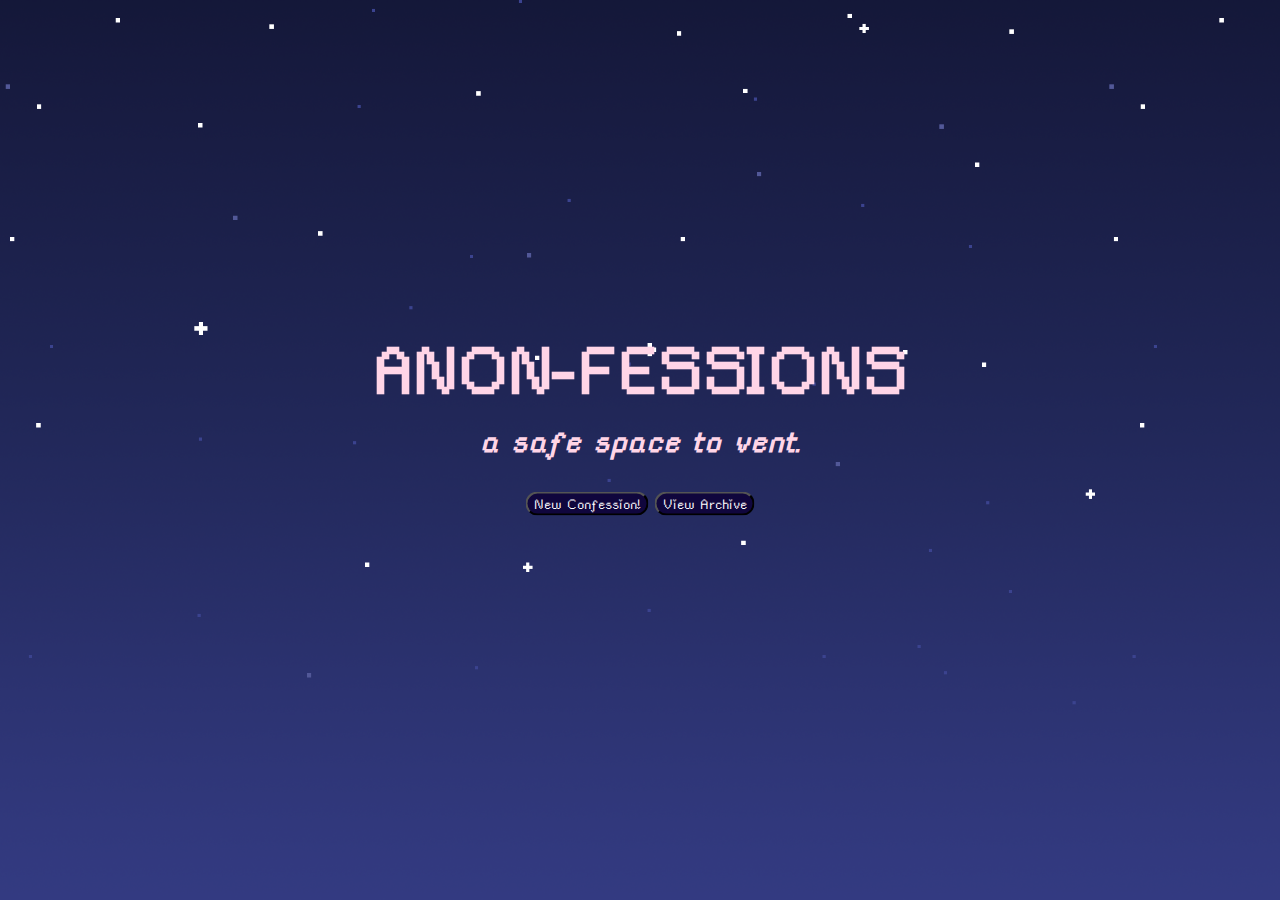
<file: INDEX.html>
<html>
    <head>
        <title>Anon-fessions</title>
        <link rel="stylesheet" href = "style.css" />
    </head>
    <body>
        <div class="titletext">
            <h1><b><center>ANON-FESSIONS</center></b></h1>
            <h2><i><center>a safe space to vent.</center></i></h2>
            <h3>
                <button onclick="window.location.href='SUBMIT.html'"><center>New Confession!</center></button>
                <button onclick="window.location.href='archive.html'"><center>View Archive</center></button>
            </h3>
        </div>
    </body>

</html>
</file>
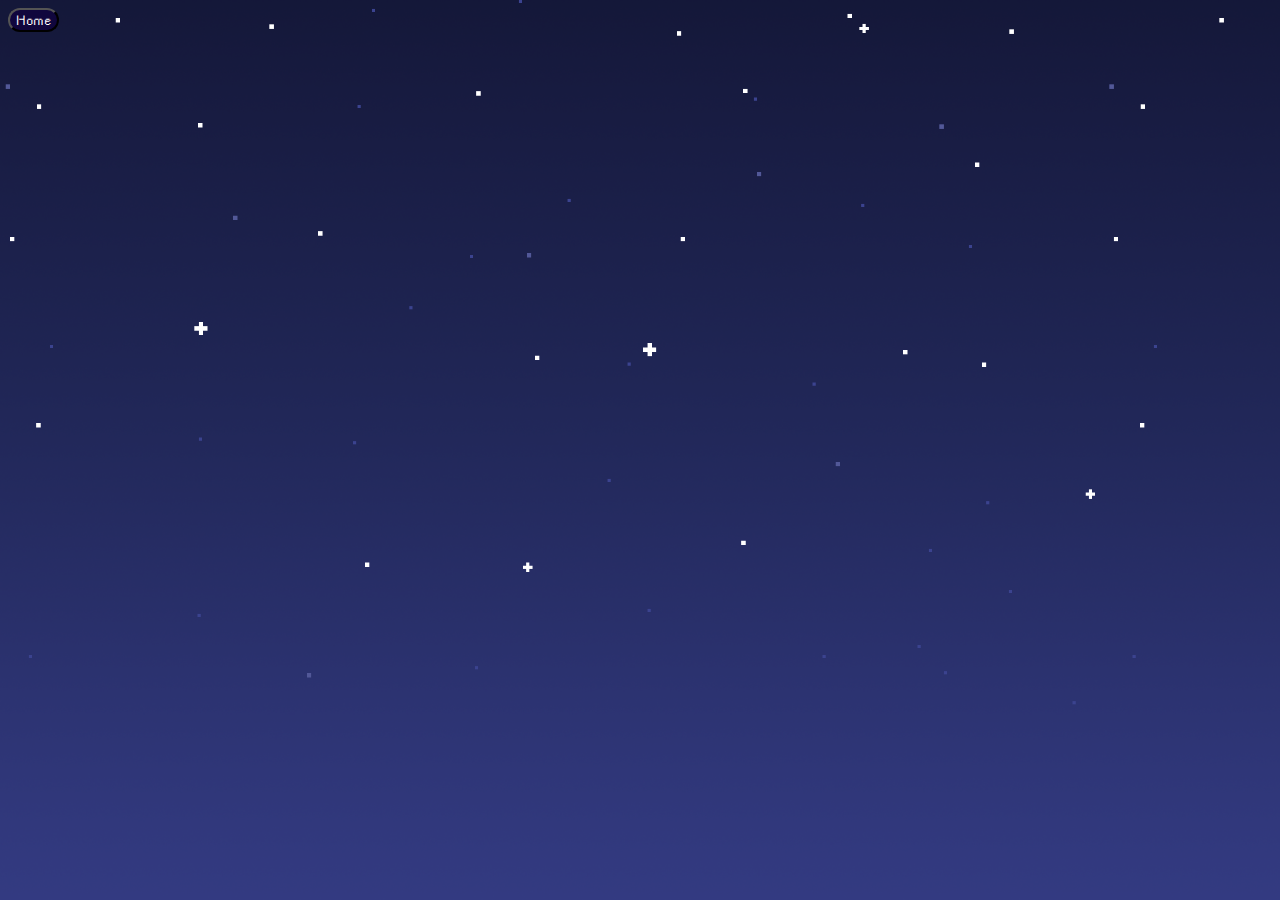
<file: archive.html>
<html>
    <head>
        <link rel="stylesheet" href="style.css" />
    </head>
    <body>
        <button onclick="window.location.href='INDEX.html'">Home</button>
        <div class="grid-container" id="msg"></div>
        <script>
            window.onload = function() {
                displayPost();
            }

            function displayPost() {

                var titlearr = JSON.parse(localStorage.getItem('userTitles')) || [];
                var confessionarr = JSON.parse(localStorage.getItem('userPosts')) || [];

                var msgDiv = document.getElementById('msg');
                msgDiv.innerHTML = '';

                titlearr.forEach(function(title, index) {
                    var gridItem = document.createElement('div');
                    gridItem.classList.add('grid-item');

                    var titleElement = document.createElement('h2');
                    titleElement.textContent = title;
                    titleElement.classList.add('titlecontent');

                    var postElement = document.createElement('p')
                    postElement.textContent = confessionarr[index];
                    postElement.classList.add('confesscontent');

                    var deleteButton = document.createElement('img');
                    deleteButton.src = 'trashimggray.svg';
                    deleteButton.style.cursor = 'pointer';
                    deleteButton.classList.add('dltbtn');

                    deleteButton.onclick = function(){
                        var titlearr = JSON.parse(localStorage.getItem('userTitles')) || [];
                        var confessionarr = JSON.parse(localStorage.getItem('userPosts')) || [];

                        titlearr.splice(index,1);
                        confessionarr.splice(index,1);

                        localStorage.setItem('userTitles', JSON.stringify(titlearr));
                        localStorage.setItem('userPosts', JSON.stringify(confessionarr));
                        displayPost();
                    }

                    gridItem.appendChild(titleElement);
                    gridItem.appendChild(postElement);
                    gridItem.appendChild(deleteButton);
                    msgDiv.appendChild(gridItem);
                });
            }
        </script>
    </body>
</html>
</file>
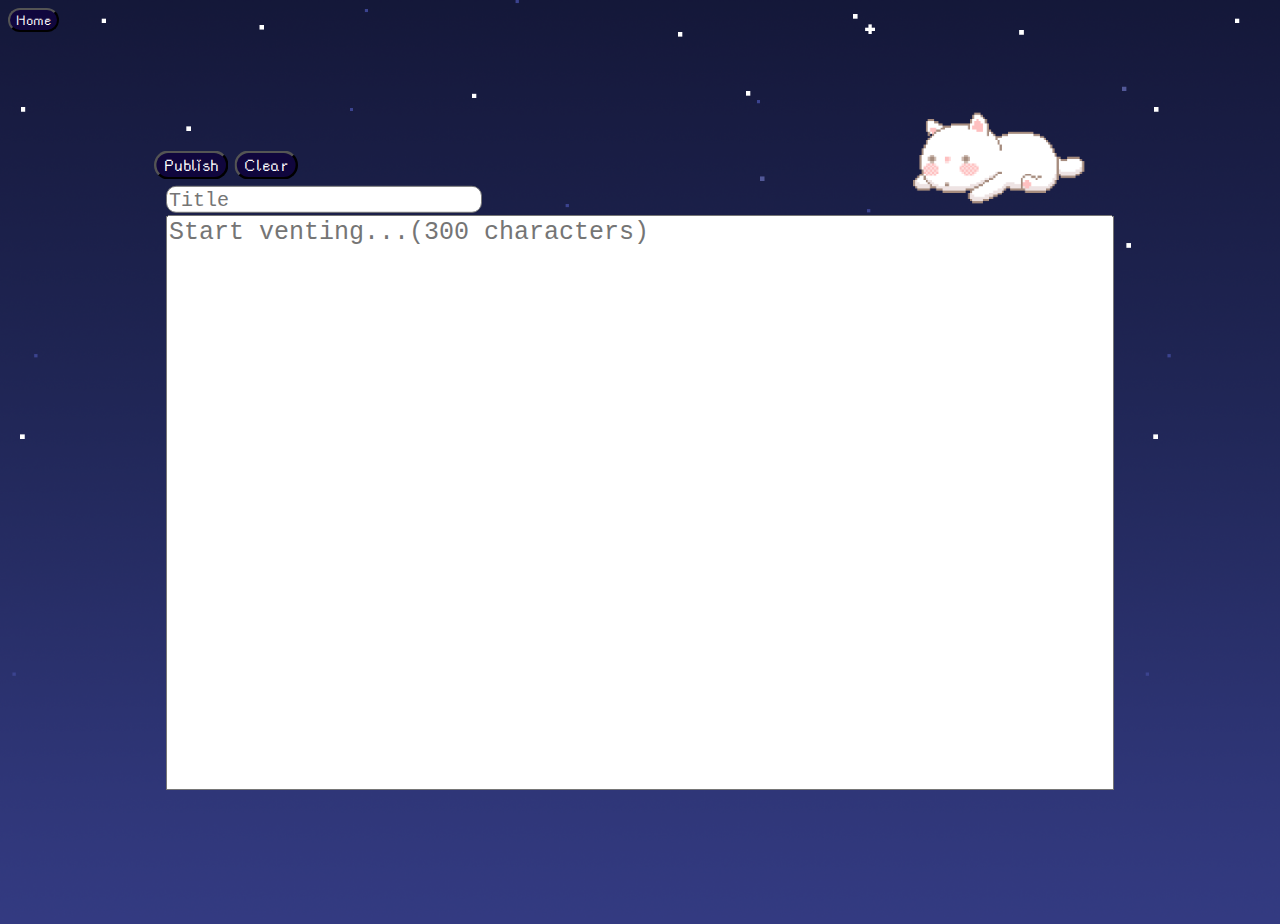
<file: SUBMIT.html>
<html>
    <head>
        <title>Anon-fessions</title>
        <link rel="stylesheet" href="style.css" />
    </head>
    <body class="noscroll">
        <button onclick="window.location.href='INDEX.html'">Home</button>
        <div class="toolbar">
            <button onclick="storeConfession()">Publish</button>
            <button onclick="document.getElementById('textarea').value = ''; document.getElementById('titlearea').value = '';">Clear</button>
        </div>

        <div class="container">
            <img src="cat gif.gif" class="cat-img">
            <div class="title"><textarea id="titlearea" placeholder="Title" maxlength ="20"></textarea></div>
            <div class="maintxt"><textarea id="textarea" placeholder="Start venting...(300 characters)" maxlength ="300"></textarea></div>
            <script>
                function storeConfession() {
                    var title = document.getElementById('titlearea').value;
                    var post = document.getElementById('textarea').value;
                    
                    var titlearr = JSON.parse(localStorage.getItem('userTitles')) || [];
                    var confessionarr = JSON.parse(localStorage.getItem('userPosts')) || [];

                    titlearr.push(title);
                    confessionarr.push(post);

                    localStorage.setItem('userTitles', JSON.stringify(titlearr));
                    localStorage.setItem('userPosts', JSON.stringify(confessionarr));

                    document.getElementById('titlearea').value = '';
                    document.getElementById('textarea').value = '';
                }
            </script>
        </div>
    </body>
</html>
</file>
<file: style.css>
@font-face {
    font-family: 'rainyhearts';
    src: url(rainyhearts.ttf); 
}
@font-face {
    font-family: 'earlyg';
    src: url(gbb__.ttf);
}
@keyframes fadein{
    from{
        opacity: 0;
    }
    to{
        opacity: 1;
    }
}
body{
    font-family: 'rainyhearts', sans-serif;
    background-color: #10063d;
    background-image: url('pixelnight.png');
    background-size: cover;
    background-position: center;
}
h1{
    font-size: 80px;
    margin-bottom: 10px;
    color: #ffd5e7
}
h2{
    font-size: 38px;
    margin-top: 10px;
    color: #ffd5e7
}
h3{
    
    text-align: center;
}
.titletext{
    position: absolute;
    top: 45%;
    left: 50%;
    transform: translate(-50%, -50%);
}
button{
    background-color: #10063d;
    color: #ffffff;
    font-size: 17px;
    border-radius: 100px;
    font-family:'rainyhearts', 'Arial Narrow', Arial, sans-serif
}

.maintxt textarea{
    position: absolute;
    top: 50%;
    left: 50%;
    transform: translate(-50%, -45%);
    width: 75%;
    height: 65%;
    resize: none;
    font-size: 25px;
}
.title textarea{
    position: relative;
    z-index: 1;
    border-radius: 10px;
    font-size: 20px;
    left: 25%;
    transform: translate(-50%, 580%);
    width: 25%;
    height: 3%;
    resize: none;
    overflow: hidden;
}
.cat-img {
    z-index: 1;
    position: absolute;
    top: 7%;
    right: 14%;
    transform: scaleX(-1);
    width: 15%;
}
.container{
    position: relative;
    width: 100%;
    height: 100%;
}
.toolbar{
    position: absolute;
    z-index: 10;
    top:17%;
    left:13%;
    scale: 120%
}
.noscroll{
    overflow: hidden;
}
.grid-item {
    font-family: 'earlyg', Arial, Helvetica, sans-serif;
    position: relative;
    width: 100%;
    height: auto;
    text-align: center;
    border-radius: 20px;
    border: 2px solid #ffffff;
    padding: 5px;
    color: #ffd5e7;
    display: flex; /* Adjust to fit content */
    flex-direction: column; /* Ensure height adjusts based on content */
    animation: fadein 0.5s ease-in forwards;
}

#msg {
    display: grid;
    grid-template-columns: repeat(auto-fill, minmax(400px, 1fr));
    grid-template-rows: auto; /* Allow rows to adjust based on content */
    grid-gap: 50px;
    grid-auto-flow: dense;
    margin-top: 20px;
}

.dltbtn {
    z-index: 1;
    position: absolute;
    top: 105%;
    left: 85%;
    transform: scale(1);
}
.confesscontent{
    font-family: 'rainyhearts', Arial, Helvetica, sans-serif;
    font-size: 25px;
    margin-top: 0;
}
.titlecontent{
    font-family: 'rainyhearts', Arial, Helvetica, sans-serif;
    font-size: 60px;
    margin-bottom: 15px;
}
</file>
